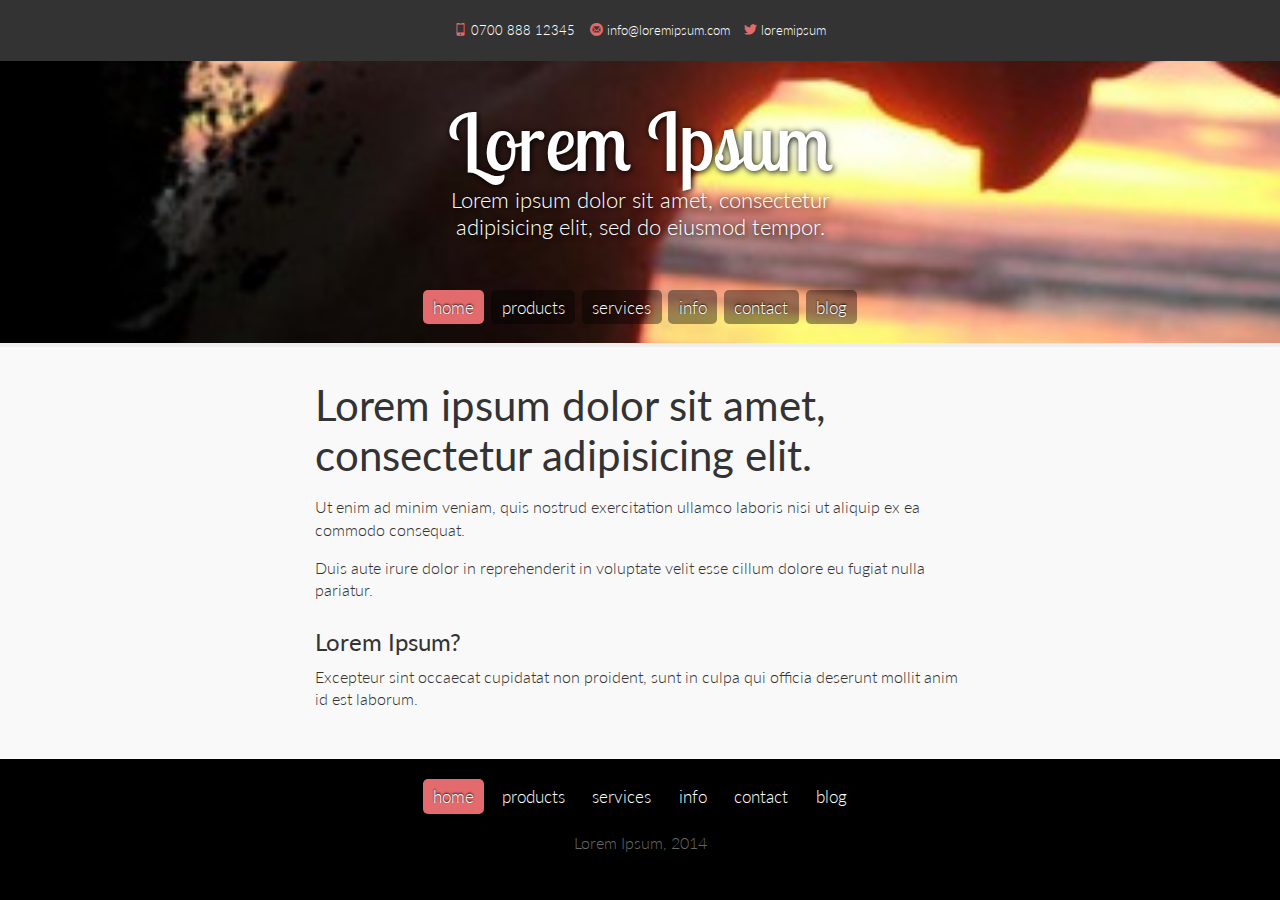
<file: Practical exam/Problem-4-Responsive-Web-Site/index.html>
<!DOCTYPE html>
<html>

<head>
    <meta charset="utf-8">
    <title>Lorem Ipsum</title>
    <meta name="viewport" content="width=device-width">
    <link href='http://fonts.googleapis.com/css?family=Lato:300' rel='stylesheet' type='text/css'>
    <link href='http://fonts.googleapis.com/css?family=Lobster+Two:400' rel='stylesheet' type='text/css'>
    <link rel="stylesheet" href="styles.css">
</head>

<body class="home">
    <div class="leader">
        <div class="container">
            <ul class="contacts">
                <li data-icon="&#x6d;"><a href="#">0700 888 12345</a></li>
                <li data-icon="&#x65;"><a href="#">info@loremipsum.com</a></li>
                <li data-icon="&#x74;"><a href="#">loremipsum</a></li>
            </ul>
        </div>
    </div>
    <div class="header">
        <div class="container">
            <h1 class="title"><a href="#">Lorem Ipsum</a></h1>
            <p>Lorem ipsum dolor sit amet, consectetur adipisicing elit, sed do eiusmod tempor.</p>
        </div>
        <ul class="nav nav-minor">
            <div class="first"><li class="home"><a href="#">home</a></li>
            <li><a href="#">products</a></li>
            <li><a href="#">services</a></li>
            </div>
            <li><a href="#">info</a></li>
            <li><a href="#">contact</a></li>
            <li><a href="#">blog</a></li>
        </ul>
    </div>
    <div class="content">
        <div class="container">
            <h1>Lorem ipsum dolor sit amet, consectetur adipisicing elit.</h1>
            <p>
                Ut enim ad minim veniam, quis nostrud exercitation ullamco laboris nisi ut aliquip ex ea commodo consequat. 
            </p>
            <p>
                Duis aute irure dolor in reprehenderit in voluptate velit esse cillum dolore eu fugiat nulla pariatur.
            </p>
            <h2>Lorem Ipsum?</h2>
            <p>
                Excepteur sint occaecat cupidatat non proident, sunt in culpa qui officia deserunt mollit anim id est laborum.
            </p>
        </div>
    </div>
    <div class="footer">
		 <ul class="nav nav-minor">
            <div class="first"><li class="home"><a href="#">home</a></li>
            <li><a href="#">products</a></li>
            <li><a href="#">services</a></li>
            </div>
            <li><a href="#">info</a></li>
            <li><a href="#">contact</a></li>
            <li><a href="#">blog</a></li>
        </ul>
        <p>Lorem Ipsum, 2014</p>
    </div>
</body>

</html>
</file>
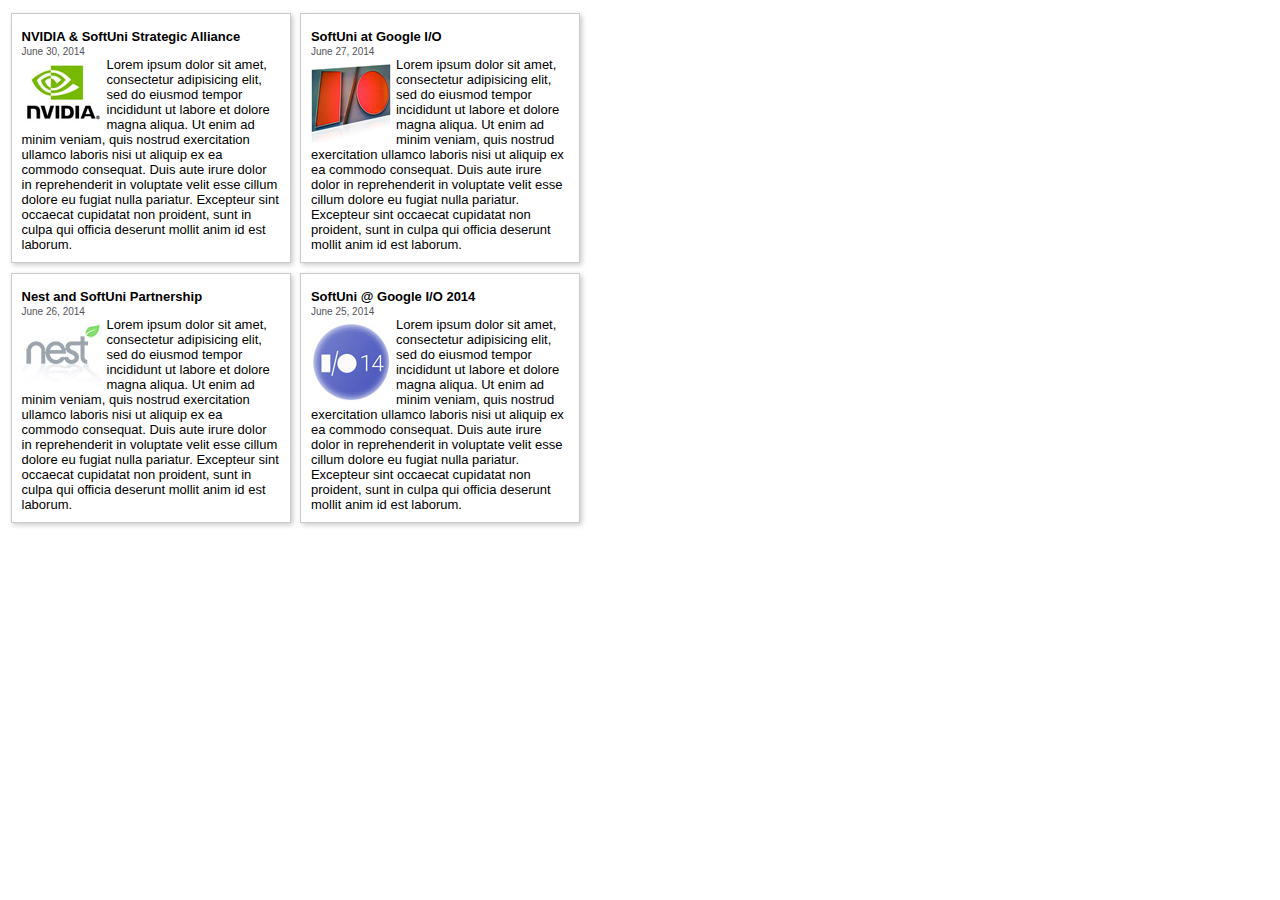
<file: Practical exam/Problem-1-IT-News/Problem-1-IT-News.html>
<!DOCTYPE html>
<html>
    <head lang="en">
        <meta charset="UTF-8">
        <title>IT News</title>
        <link rel="stylesheet"  type="text/css" href="style.css" />
    </head>
    <body>
        <div id="wrapper">
            <div class="news">
                <h3><a href="#">NVIDIA & SoftUni Strategic Alliance</a></h3>
                <p class="date">June 30, 2014</p>
                <img class="image" src="nvidia.jpg" alt="nVidia" />
                <div class="text">
                    Lorem ipsum dolor sit amet, consectetur adipisicing elit,
                    sed do eiusmod tempor incididunt ut labore et dolore magna
                    aliqua. Ut enim ad minim veniam, quis nostrud exercitation
                    ullamco laboris nisi ut aliquip ex ea commodo consequat.
                    Duis aute irure dolor in reprehenderit in voluptate velit 
                    esse cillum dolore eu fugiat nulla pariatur. Excepteur sint 
                    occaecat cupidatat non proident, sunt in culpa qui officia 
                    deserunt mollit anim id est laborum.
                </div>
            </div>
            <div class="news">
                <h3><a href="#">SoftUni at Google I/O</a></h3>
                <p class="date">June 27, 2014</p>
                <img class="image" src="google-io.jpg" alt="nVidia" />
                <div class="text">
                    Lorem ipsum dolor sit amet, consectetur adipisicing elit,
                    sed do eiusmod tempor incididunt ut labore et dolore magna
                    aliqua. Ut enim ad minim veniam, quis nostrud exercitation
                    ullamco laboris nisi ut aliquip ex ea commodo consequat.
                    Duis aute irure dolor in reprehenderit in voluptate velit 
                    esse cillum dolore eu fugiat nulla pariatur. Excepteur sint 
                    occaecat cupidatat non proident, sunt in culpa qui officia 
                    deserunt mollit anim id est laborum.
                </div>
            </div>
            <div class="news">
                <h3><a href="#">Nest and SoftUni Partnership</a></h3>
                <p class="date">June 26, 2014</p>
                <img class="image" src="nest.jpg" alt="nVidia" />
                <div class="text">
                    Lorem ipsum dolor sit amet, consectetur adipisicing elit,
                    sed do eiusmod tempor incididunt ut labore et dolore magna
                    aliqua. Ut enim ad minim veniam, quis nostrud exercitation
                    ullamco laboris nisi ut aliquip ex ea commodo consequat.
                    Duis aute irure dolor in reprehenderit in voluptate velit 
                    esse cillum dolore eu fugiat nulla pariatur. Excepteur sint 
                    occaecat cupidatat non proident, sunt in culpa qui officia 
                    deserunt mollit anim id est laborum.
                </div>
            </div>
            <div class="news">
                <h3><a href="#">SoftUni @ Google I/O 2014</a></h3>
                <p class="date">June 25, 2014</p>
                <img class="image" src="google-io-2014.jpg" alt="nVidia" />
                <div class="text">
                    Lorem ipsum dolor sit amet, consectetur adipisicing elit,
                    sed do eiusmod tempor incididunt ut labore et dolore magna
                    aliqua. Ut enim ad minim veniam, quis nostrud exercitation
                    ullamco laboris nisi ut aliquip ex ea commodo consequat.
                    Duis aute irure dolor in reprehenderit in voluptate velit 
                    esse cillum dolore eu fugiat nulla pariatur. Excepteur sint 
                    occaecat cupidatat non proident, sunt in culpa qui officia 
                    deserunt mollit anim id est laborum.
                </div>
            </div>
        </div>
    </body>
</html>
</file>
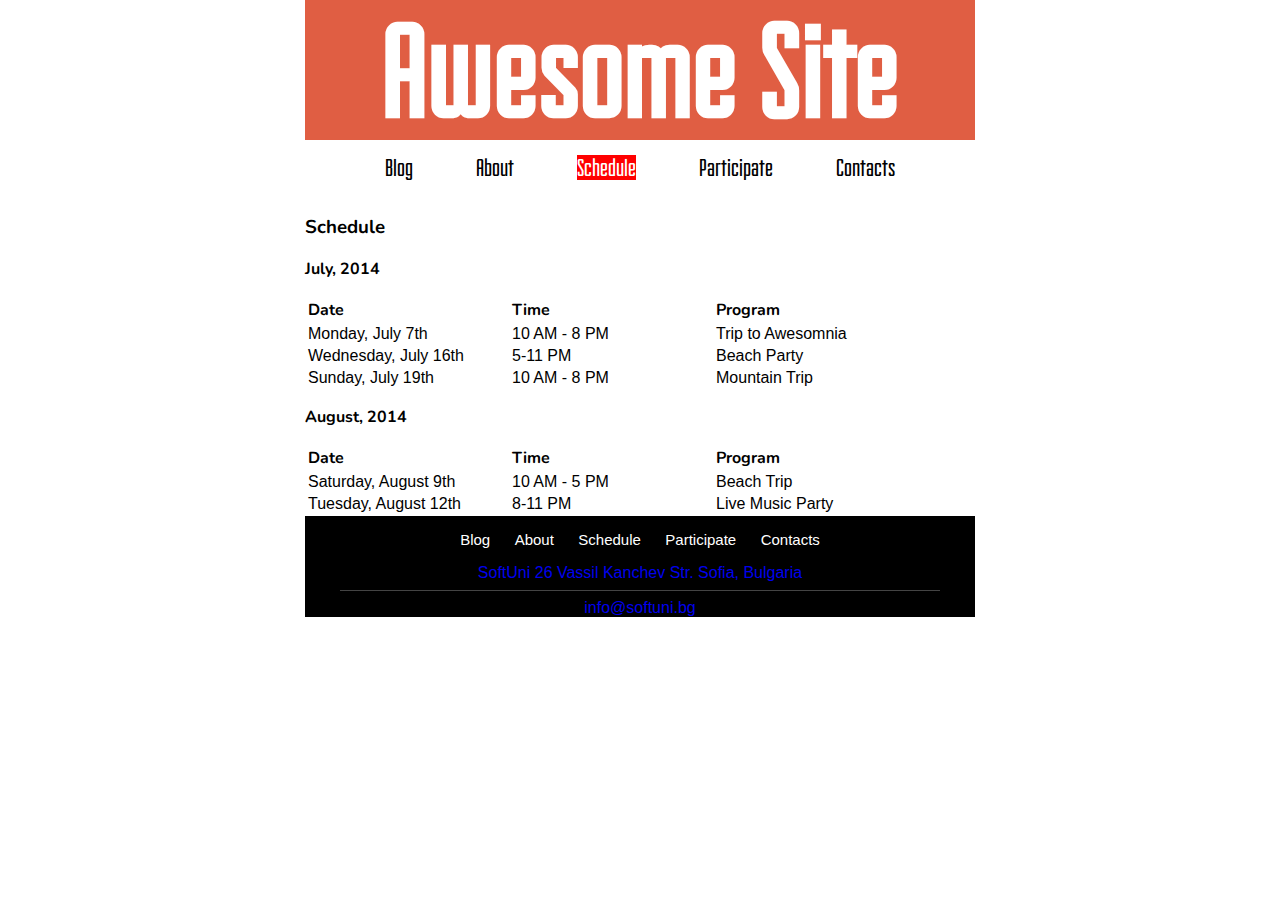
<file: Practical exam/Problem-2-Schedule-Site/Problem-2-Schedule-Site.html>
<!DOCTYPE html>
<html>
    <head lang="en">
        <meta charset="UTF-8">
        <title>Awesome Site</title>
        <link rel="stylesheet"  type="text/css" href="style.css" />
    </head>
    <body>
        <div id="wrapper">
            <div id="header">
                <h1><a href="#">Awesome Site</a></h1>
            </div>
            <nav id="nav">
                <ul>
                    <li><a href="#">Blog</a></li>
                    <li><a href="#">About</a></li>
                    <li><a href="#" id="selected">Schedule</a></li>
                    <li><a href="#">Participate</a></li>
                    <li><a href="#">Contacts</a></li>
                </ul>
            </nav>
            <div class="container">
                <h3>Schedule</h3>
                <p>July, 2014</p>
                <table>
                    <tr>
                        <td>Date</td>
                        <td>Time</td>
                        <td>Program</td>
                    </tr>
                    <tr>
                        <td>Monday, July 7th</td>
                        <td>10 AM - 8 PM</td>
                        <td>Trip to Awesomnia</td>
                    </tr>
                    <tr>
                        <td>Wednesday, July 16th</td>
                        <td>5-11 PM</td>
                        <td>Beach Party</td>
                    </tr>
                    <tr>
                        <td>Sunday, July 19th</td>
                        <td>10 AM - 8 PM</td>
                        <td>Mountain Trip</td>
                    </tr>
                </table>
                <p>August, 2014</p>
                <table>
                    <tr>
                        <td>Date</td>
                        <td>Time</td>
                        <td>Program</td>
                    </tr>
                    <tr>
                        <td>Saturday, August 9th</td>
                        <td>10 AM - 5 PM</td>
                        <td>Beach Trip</td>
                    </tr>
                    <tr>
                        <td>Tuesday, August 12th</td>
                        <td>8-11 PM</td>
                        <td>Live Music Party</td>
                    </tr>
                </table>
                <div id="footer">
                    <ul id="footnav">
                        <li><a href="#">Blog</a></li>
                        <li><a href="#">About</a></li>
                        <li><a href="#">Schedule</a></li>
                        <li><a href="#">Participate</a></li>
                        <li><a href="#">Contacts</a></li>
                    </ul>
                    <div id="address"><a href="#">
                        SoftUni 
                        26 Vassil Kanchev Str. 
                        Sofia, Bulgaria
                        </a>
                        <hr id="hrfoot" />
                    </div>
                    <div id="mail"><a href="#">info@softuni.bg</a></div>
                </div>
            </div>
        </div>
    </body>
</html>
</file>
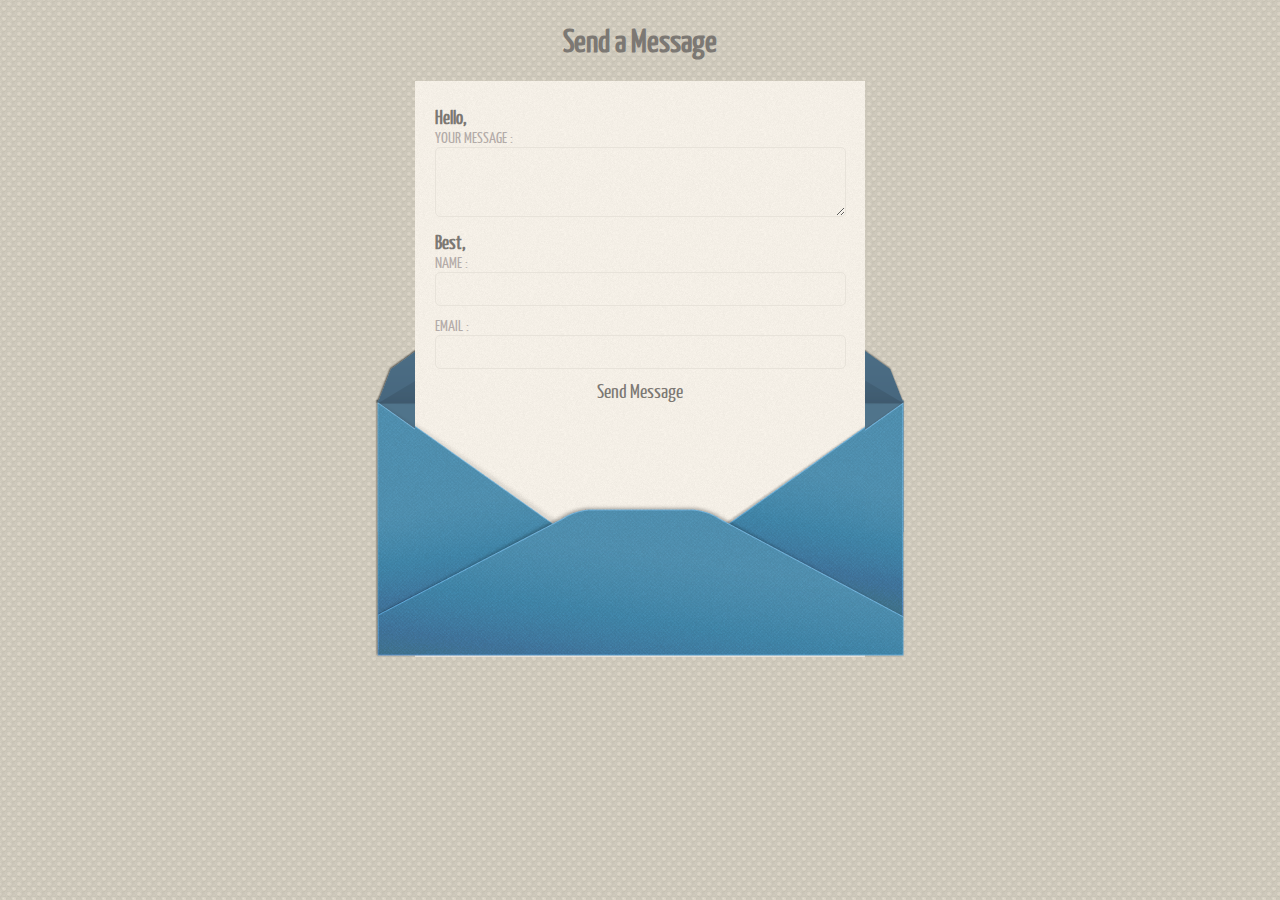
<file: Practical exam/Problem-3-Contact-Form/Problem-3-Contact-Form.html>
<!DOCTYPE html>
<html>
    <head lang="en">
        <meta charset="UTF-8">
        <title>Contact Form</title>
        <link rel="stylesheet"  type="text/css" href="style.css" />
    </head>
    <body>
        <div id="wrapper">
            <h1>Send a Message</h1>
            <div id="inputform">
                <form>
                    <div class="input">
                        <h3>Hello,</h3>
                        <p>Your Message :</p>
                        <textarea></textarea>
                    </div>
                    <div class="input">
                    <h3>Best,</h3>
                        <p>Name :</p>
                        <input type="text" name="name"  />
                    </div>
                    <div class="input">
                        <p>Email :</p>
                        <input type="email" name="email"  />
                    </div>
                    <button type="submit" >Send Message</button>
                </form>
            </div>
        </div>
    </body>
</html>
</file>
<file: Practical exam/Problem-4-Responsive-Web-Site/styles.css>
@font-face {
    font-family: 'paw-dings';
    src: url('fonts/paw-dings.eot');
}

@font-face {
    font-family: 'paw-dings';
    src: url([data-uri]) format('woff'), url([data-uri]) format('truetype');
    font-weight: normal;
    font-style: normal;
}

[data-icon]:before {
    font-family: 'paw-dings';
    content: attr(data-icon);
    speak: none;
    font-weight: normal;
    font-variant: normal;
    text-transform: none;
    line-height: 1;
    -webkit-font-smoothing: antialiased;
    -moz-osx-font-smoothing: grayscale;
    color: #e46b6d;
    margin-right: 4px;
}

html, body, p, div, ul, li, h1, h2, h3, h4 {
    margin: 0;
    padding: 0;
}

body {
    background-color: #000;
    font-family: 'Lato', sans-serif;
    font-weight: 300;
    font-size: 16px;
    text-align: center;
    color: #333;
	min-width: 800px;
}

h1, h2, h3 {
    font-weight: 400;
    padding: 0.4em 0 0.4em;
}

h1 {
    font-size: 2.2em;
}

h2 {
    font-size: 1.5em;
}

h3 {
    font-size: 1em;
}

p, ul {
    margin: 0 0 1em;
    line-height: 140%;
}

ul {
    padding: 0 1em;
}

.header h1 {
    font-size: 3em;
    font-family: 'Lobster Two', cursive, 'Helvetica Neue','Helvetica','Arial', sans-serif;
    line-height: 0.8;
    display: block;
    text-align: center;
    margin: 0;
    padding: 0;
    color: #fff;
    text-shadow: #000 1px 1px 6px;
}

.header a:link, .header a:visited {
    color: #fff;
    text-decoration: none;
}

.header .title a {
    padding: 0.1em 0.2em 0.2em;
    border-radius: 0.2em;
}

    .header .title a:hover,
    .header .title a:focus {
        background-color: rgba(0,0,0,0.3);
    }

.header p {
    line-height: 1.1em;
    font-size: 1em;
    color: #fff;
    text-shadow: #000 1px 1px 6px;
    width: 60%;
    margin: 0.6em auto 2em;
    text-align: center;
}

.content a:link,
.content a:visited {
    color: #e46b6d;
    text-decoration: none;
    padding-bottom: 0.05em;
    border-bottom: solid 1px #e46b6d;
}

.content a:hover,
.content a:focus {
    color: #6a94ae;
    border-bottom: solid 1px #baccd8;
}

.container {
    text-align: left;
    margin: 0 auto;
}

.content {
    background-color: #f9f9f9;
    padding: 1em 1em 2em;
    border-top: solid 4px #eee;
}


.header {
    background-color: #598222;
    padding-top: 3em;
}

body.home .header {
    background: url(cover.jpg) center repeat;
    background-size: 150%;
}

.footer {
    padding: 1em;
    color: #666;
}

.leader {
    background-color: #333;
    font-size: 0.8em;
    color: #e46b6d;
}

    .leader ul {
        list-style: none;
        text-align: center;
        margin: 0;
        padding: 1em 0;
    }

    .leader li {
        display: block;
        margin: 0;
        line-height: 2em;
    }

    .leader a:link,
    .leader a:visited {
        color: #fff;
        text-decoration: none;
    }

    .leader a:hover,
    .leader a:focus {
        color: #e46b6d;
        text-decoration: none;
    }

.nav {
    display: block;
    list-style: none;
    text-align: center;
    padding: 0;
    margin: 0;
    font-size: 0.9em;
}

    .nav li {
        display: inline-block;
        margin: 0 0.25em;
        margin: 0 0.1em;
    }

    .nav a:link, .nav a:visited {
        line-height: 2.5em;
        color: #fff;
        text-decoration: none;
        font-style: bold;
        background-color: #222;
        background-color: rgba(0,0,0,0.4);
        padding: 0.4em 0.6em;
        border-radius: 5px;
        text-shadow: #000 0 -1px 2px;
    }

    .nav a:hover, .nav a:focus {
        color: #fff;
        background: #000;
    }

.nav-major {
    margin: 1em 0 0;
}

.nav-minor {
    padding: 0 0 1em;
}

body.home li.home a {
    background: #e46b6d;
    color: #fff;
}

form {
    padding: 1em 0;
}

    form p {
        margin: 0;
        padding: 0;
    }

input, textarea {
    margin-bottom: 1em;
    width: 100%;
    font-size: 1.2em;
    padding: 0.2em;
}

textarea {
    height: 80px;
}

#submit {
    margin: 0 auto 1em;
    font-size: 1.2em;
    padding: 1em;
    color: #fff;
    background-color: #333;
    border-radius: 5px;
    border-style: none;
    width: 50%;
}

    #submit:hover,
    #submit:focus {
        color: #fff;
        background-color: #e46b6d;
    }	

.leader li {
	display: inline-block;
	padding: 0 0.4em;
	line-height: 2.8em;
	border-bottom-style: none;
	margin: 0;
}

.nav a:link, .nav a:visited {
	font-size: 1.2em;
}

.container {
	width: 650px;
	margin: 0 auto;
}

h1 {
	font-size: 2.6em;
}

body.home .header {
	background-position: 0 35%;
}

.header h1 {
	font-size: 5em;
}

.header p {
	font-size: 1.4em;
	line-height: 1.2em;
}

.nav {
	display: inline-block;
}



ul.posts {
    list-style: none;
    margin: 2em 0 1em;
    padding-left: 0;
}

    ul.posts time {
        color: #999;
        margin: 0em;
        font-size: 0.8em;
        display: block;
    }

    ul.posts li {
        margin-bottom: 2em;
    }

.embed-container {
    position: relative;
    padding-bottom: 56.25%;
    padding-top: 30px;
    height: 0;
    overflow: hidden;
    max-width: 100%;
    height: auto;
    margin: 1.5em 0;
}

    .embed-container iframe, .embed-container object, .embed-container embed {
        position: absolute;
        top: 0;
        left: 0;
        width: 100%;
        height: 100%;
    }
    .first{
        display: inline;
    }
    @media only screen and (max-width:700px){
        body{
           
            min-width: 484px;
        }
        .leader{
            font-size: 0.7rem;
        }
        .container{
            width: 100%;
        }
        .first{
            display: block;
        }
        h1> a {
            font-size: 4rem;
        }
        .header>.container p {
            font-size: 1.2em;
        }
        .content>.container>h1{
            font-size: 2.2em;
        }
        .content>.container>h2{
            font-size: 1.3em;
        }
        .content>.container>p{
            font-size: 16px;
        }
        .content>.container{
            margin: 0px;
        }
    }
    @media only screen and (max-width:500px){
        body{
            min-width: 0px;
        }
        .leader{
            font-size: 0.6rem;
        }
        .leader li{
            display: block;
        }
        .first{
            display: block;
        }
        .nav{
            font-size: 0.6em;
        }
        .container{
            width: 100%;
        }
        h1> a {
            font-size: 2rem;
        }
        .header>.container p {
            font-size: 1em;
        }
        .content>.container>h1{
            font-size: 2rem;
        }
        .content>.container>h2{
            font-size: 1.2em;
        }
        .content>.container>p{
            font-size: 16px;
        }
        .content>.container{
            margin: 0px;
        }
        .footer p{
            font-size: 14px;
        }
    }
</file>
<file: Practical exam/Problem-1-IT-News/style.css>
body{
    font-family: Tahoma , Geneva , sans-serif;
    
}
#wrapper{
    padding: 0px;
    width: 575px;
}
.news{
    width: 258px;
    margin: 5px 2.5px;
    border: 1px #CBCBCB solid;
    box-shadow: 2px 2px 5px #CBCBCB ;
    padding: 10px;
    display: inline-block;
    
}
h3, p{
    margin: 0px;
    padding: 0px;
}
a{
    font-size: 13px;
    text-decoration: none;
    color: black;
    margin: 0px;
}
.date{
    color: #54555A;
    font-size: 10px;
}
.text{
    font-size: 13px;
}
img{
    margin-right: 5px;
    margin-top: 5px;
    float: left;
}
a:hover{
    text-decoration: underline;
}
</file>
<file: Practical exam/Problem-2-Schedule-Site/style.css>
@import url(http://fonts.googleapis.com/css?family=Nunito);

@font-face {
    font-family: 'Fairview_Regular';
    src: url('Fairview_Regular.otf');
}
@font-face {
    font-family: 'Nunito';
    src: url(http://fonts.googleapis.com/css?family=Nunito);
}
body, #footer{
    font-family: "Nunito","Arial",sans-serif;
    margin: 0px;
}
#wrapper{
    width: 670px;
    margin: 0 auto;
}
#header, nav  {
    text-align: center;
    font-family: "Fairview_Regular","Helvetica",sans-serif;
}
a{
    text-decoration: none;
}
#header{
    
    background: #E05E43;
    
    font-size: 70px;
}
h1 {
    margin: 0px;
}
#header a{
    color: white;
}
#header a:hover{
    color: black;
}
nav ul {
    
	padding: 15px;
	margin: 0px;
}

nav ul li {
	font-size: 25px;
	display: inline;
	padding: 30px;
	margin: 0px;
}

nav a {
	color: black;
	text-decoration: none;
}

nav a:hover ,#selected:hover {
	color: black;
}
#selected{
    background: red;
    color: white;
}
p{
      font-weight: bold;
}
table tr:nth-child(1){
    font-weight: bold;
}
td{
    width: 200px;
}
#footer{
    background: black;
    text-align: center;
}
#footnav{
    padding: 15px;
	margin: 0px;
}
#footnav li {
    font-size: 15px;
	display: inline;
	padding: 10px;
	margin: 0px;
}
#footnav a{
        color: white;
	text-decoration: none;
}
#footnav a:hover{
    background: #aaaaaa;
    color: black;
}
#hrfoot{
    border: none;
    height: 1px;
    width: 600px;
    color: #444444;
background-color: #444444;
}
</file>
<file: Practical exam/Problem-3-Contact-Form/style.css>
@font-face {
    font-family: 'yanonekaffeesatz-regular-webfont';
    src: url('yanonekaffeesatz-regular-webfont.ttf');
}
body{
    font-family: "yanonekaffeesatz-regular-webfont" , "Arial",sans-serif;
    background: url('form-background.png');
}
#wrapper h1{
    color: #7C7873;
    text-align: center;
}
#inputform{
    width: 530px;
    height: 576px;
    margin: 0 auto;
    background: url('envelope-top.png'),  url('envelope-bottom.png');
    background-position: center 135px, bottom center;
    background-repeat: no-repeat,no-repeat;
}
form{
    background:    url('envelope-bottom.png'),url('letter-background.png');
    background-position: bottom center, bottom center;
    background-repeat: no-repeat,repeat;
    
    margin: 0 auto; 
    width:410px;
    height: 536px;
}
form {
    padding: 20px
}
form div{
    padding: 5px 0px;
}
h3{
    color: #7C7873;
}
p{
    text-transform:uppercase;
    color: #B3ABA8;
}
h3, p {
    margin: 0px;
}
textArea{
    width: 405px;
    height: 64px;
    
}
input[type="email"]{
    width: 405px;
}
input[type="text"]{
    width: 405px;
}
button{
    font-family: "yanonekaffeesatz-regular-webfont" , "Arial",sans-serif;
    font-size: 20px;
    width: 120px;
    margin: 0 145px;
    color: #7C7873;
    background: none;
    border: none;
    padding: 5px;
}
textArea,input{
    line-height: 30px;
    color: #514D4A;
    font-family: "Helvetica","Arial",sans-serif;
    border: 1px #E8E3DA solid;
    border-radius: 5px;
    background: url('letter-background.png');
}
textArea:focus, input:focus{
    background: rgba(255,255,255,0.3);
    outline: none;
}
button:hover{
    background: #BBC9CF;
    border-radius: 5px;
    text-shadow: 1px 1px #ffffff 
}
</file>
